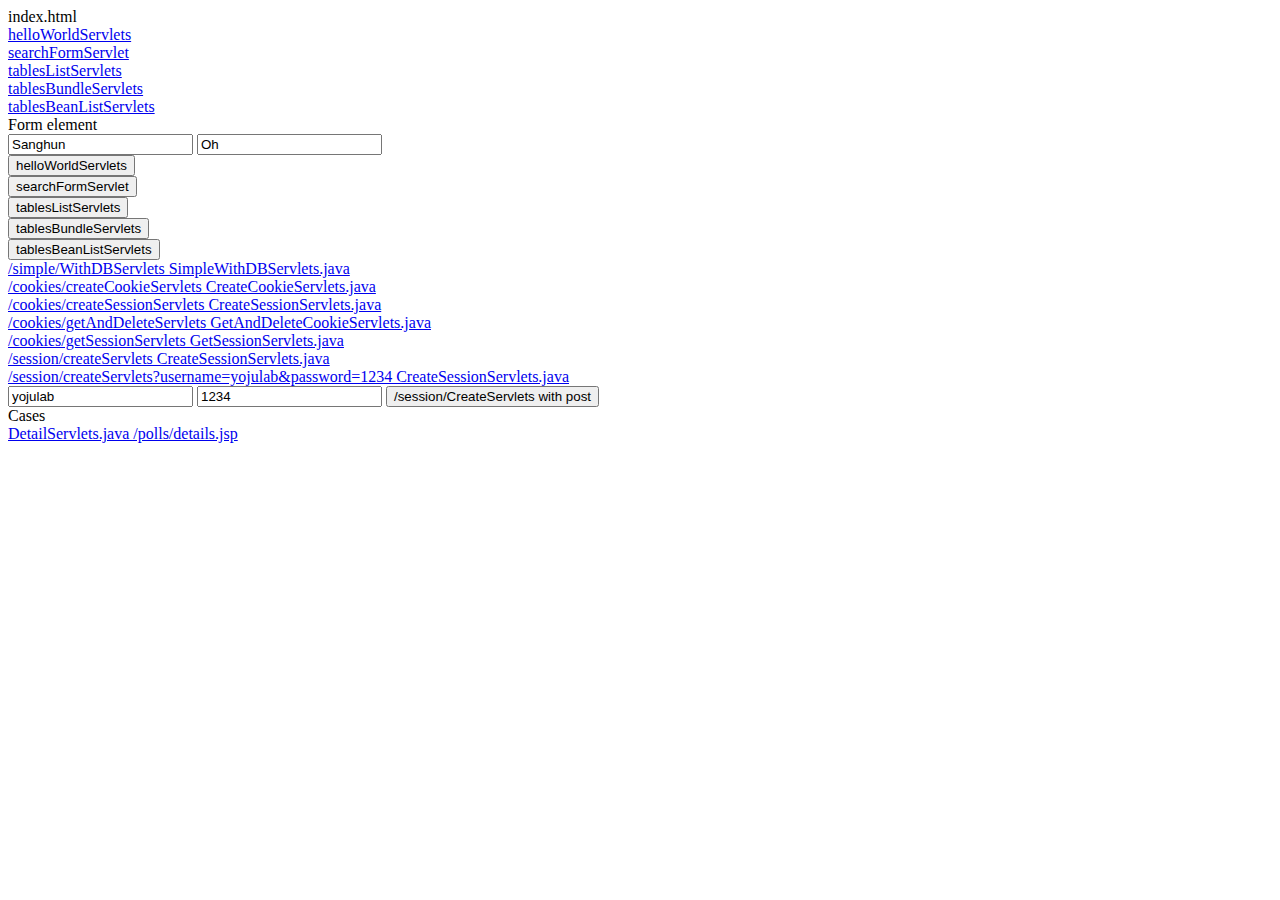
<file: src/main/resources/static/index.html>
<!DOCTYPE html>
<html lang="en">
	<head>
		<meta charset="UTF-8" />
		<meta http-equiv="X-UA-Compatible" content="IE=edge" />
		<meta name="viewport" content="width=device-width, initial-scale=1.0" />
		<title>Document</title>
	</head>
	<body>
		<div>index.html</div>
		<div>
			<a href="/helloWorldServlets">helloWorldServlets</a>
		</div>
		<div>
			<a href="/searchFormServlet">searchFormServlet</a>
		</div>
		<div>
			<a href="/tablesListServlets">tablesListServlets</a>
		</div>
		<div>
			<a href="/tablesBundleServlets">tablesBundleServlets</a>
		</div>
		<div>
			<a href="/tablesBeanListServlets">tablesBeanListServlets</a>
		</div>

		<div>Form element</div>
		<div>
			<form action="/helloWorldServlets" method="get">
				<input type="text" name="firstName" id="" value="Sanghun" />
				<input type="text" name="secondName" id="" value="Oh" />
				<input type="hidden" name="hiddenParam" value="yojulab" /><br />
				<button>helloWorldServlets</button>
			</form>
			<form action="/searchFormServlet" method="get">
				<button>searchFormServlet</button>
			</form>
			<form action="/tablesListServlets" method="get">
				<button>tablesListServlets</button>
			</form>
			<form action="/tablesBundleServlets" method="get">
				<button>tablesBundleServlets</button>
			</form>
			<form action="/tablesBeanListServlets" method="get">
				<button>tablesBeanListServlets</button>
			</form>
			<div>
				<a href="/simple/WithDBServlets">/simple/WithDBServlets SimpleWithDBServlets.java</a>
			</div>
			<div>
				<a href="/cookies/createCookieServlets">/cookies/createCookieServlets CreateCookieServlets.java</a>
			</div>
			<div>
				<a href="/cookies/createSessionServlets">/cookies/createSessionServlets CreateSessionServlets.java</a>
			</div>
			<div>
				<a href="/cookies/getAndDeleteServlets">/cookies/getAndDeleteServlets GetAndDeleteCookieServlets.java</a>
			</div>
			<div>
				<a href="/cookies/getSessionServlets">/cookies/getSessionServlets GetSessionServlets.java</a>
			</div>
			<div>
				<a href="/session/createServlets?username=yojulab&password=1234"
					>/session/createServlets CreateSessionServlets.java</a
				>
			</div>
			<div>
				<a href="/session/createServlets?username=yojulab&password=1234"
					>/session/createServlets?username=yojulab&password=1234 CreateSessionServlets.java</a
				>
			</div>
			<div>
				<form action="/session/createServlets" method="post">
					<input type="text" name="username" id="" value="yojulab" />
					<input type="text" name="password" id="" value="1234" />
					<button>/session/CreateServlets with post</button>
				</form>
			</div>
			<div>Cases</div>
			<div>
				<a href="/polls/PollServlet?QUESTIONS_UID=Q1">DetailServlets.java /polls/details.jsp</a>
			</div>
		</div>
	</body>
</html>
</file>
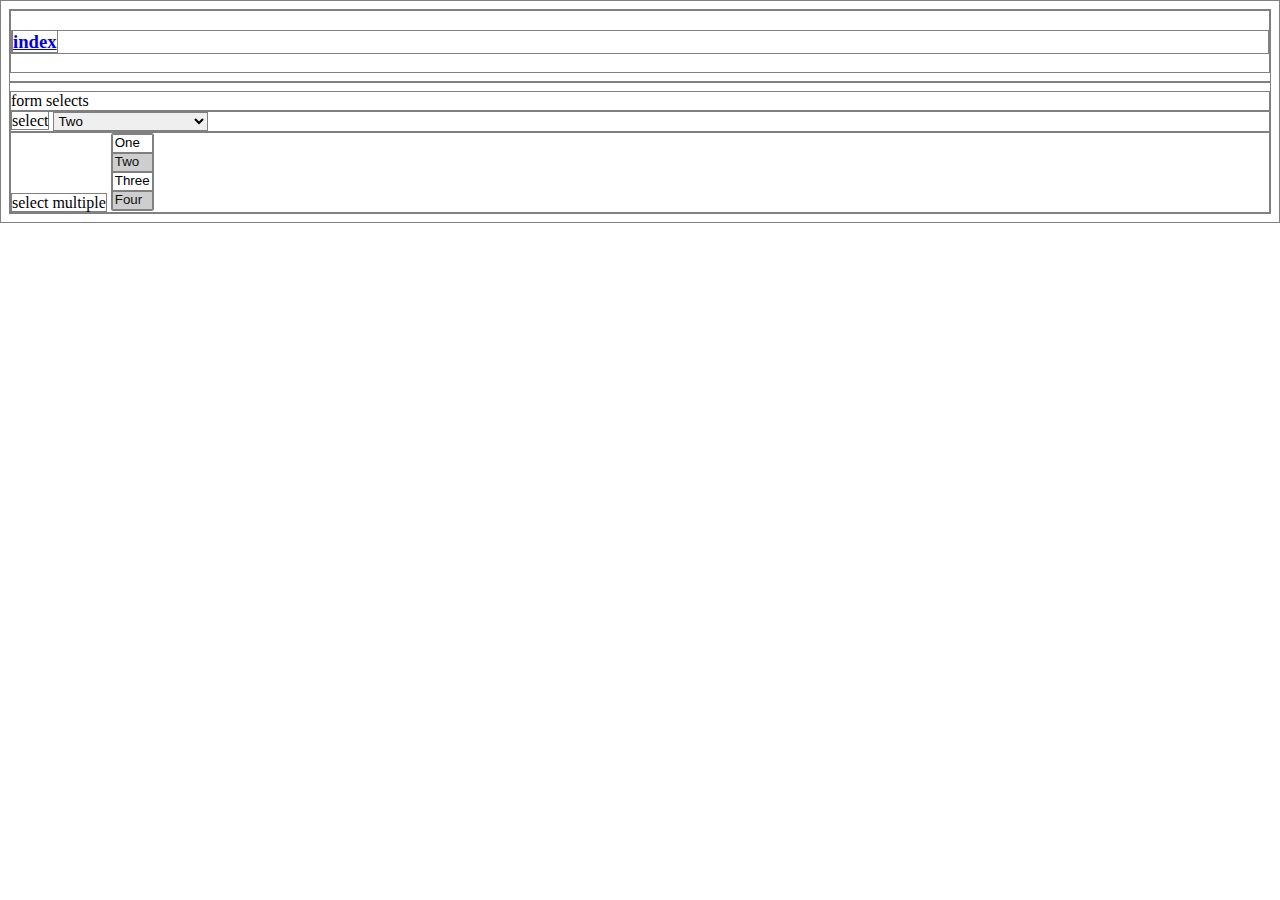
<file: src/main/resources/static/forms_selects.html>
<!DOCTYPE html>
<html lang="en">
	<head>
		<meta charset="UTF-8" />
		<meta http-equiv="X-UA-Compatible" content="IE=edge" />
		<meta name="viewport" content="width=device-width, initial-scale=1.0" />
		<title>Document</title>
		<link
			href="https://cdn.jsdelivr.net/npm/bootstrap@5.2.3/dist/css/bootstrap.min.css"
			rel="stylesheet"
			integrity="sha384-rbsA2VBKQhggwzxH7pPCaAqO46MgnOM80zW1RWuH61DGLwZJEdK2Kadq2F9CUG65"
			crossorigin="anonymous" />
		<link rel="stylesheet" href="./css/commons.css" />
	</head>
	<body>
		<div>
			<h3>
				<a href="../index.html">index</a>
			</h3>
		</div>
		<hr />
		<div>form selects</div>
		<div>
			<label for="" class="form-label">select</label>
			<select class="form-select" aria-label="">
				<option>Open this select menu</option>
				<option value="M01">One</option>
				<option selected value="M02">Two</option>
				<option value="M03">Three</option>
			</select>
		</div>
		<div>
			<label for="" class="form-label">select multiple</label>
			<select class="form-select" multiple aria-label="">
				<option value="M01">One</option>
				<option selected value="M02">Two</option>
				<option value="M03">Three</option>
				<option selected value="M04">Four</option>
				<option value="M01">One</option>
				<option selected value="M02">Two</option>
				<option value="M03">Three</option>
				<option selected value="M04">Four</option>
			</select>
		</div>

		<script
			src="https://cdn.jsdelivr.net/npm/bootstrap@5.2.3/dist/js/bootstrap.bundle.min.js"
			integrity="sha384-kenU1KFdBIe4zVF0s0G1M5b4hcpxyD9F7jL+jjXkk+Q2h455rYXK/7HAuoJl+0I4"
			crossorigin="anonymous"></script>
	</body>
</html>
</file>
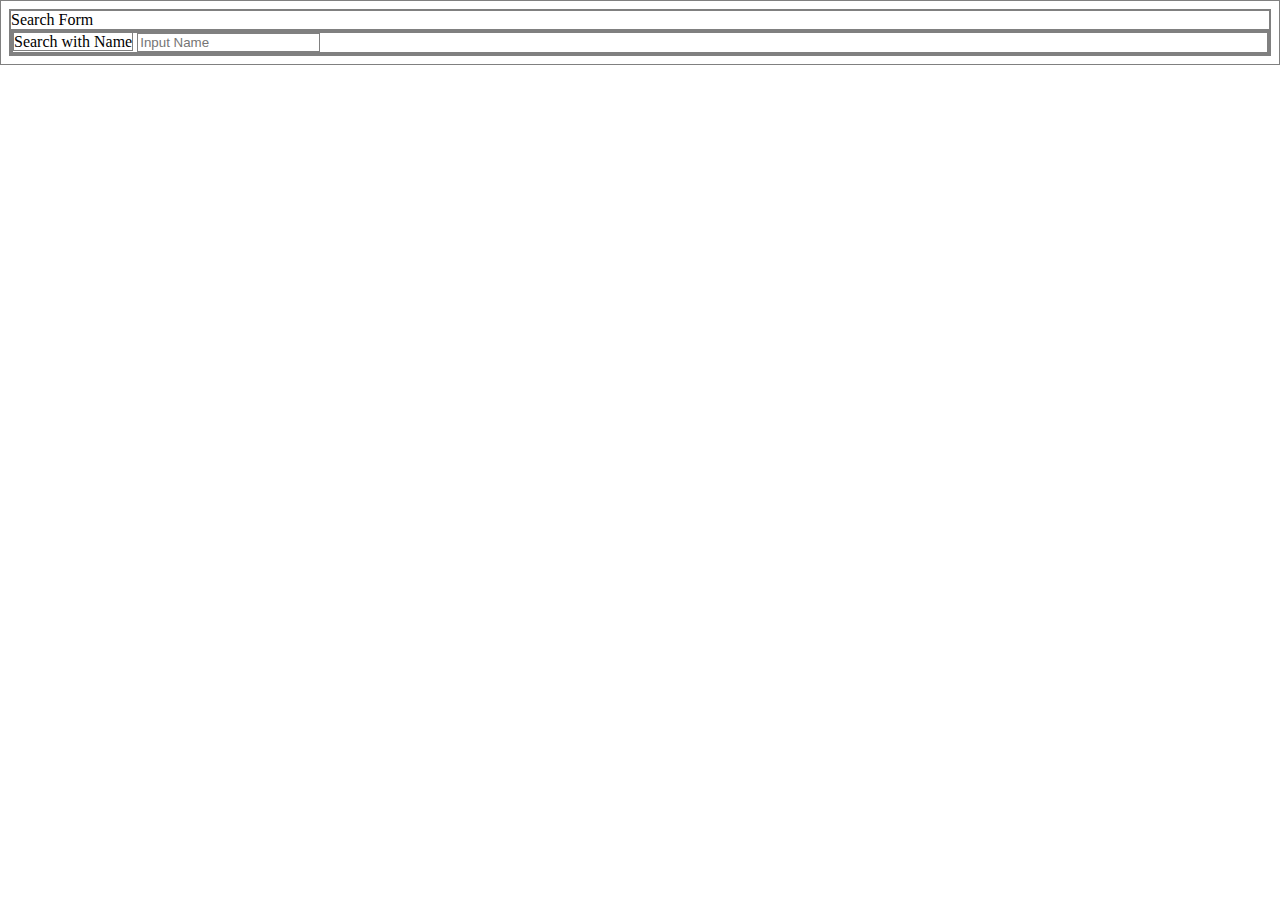
<file: src/main/resources/static/search_form.html>
<!DOCTYPE html>
<html lang="en">
	<head>
		<meta charset="UTF-8" />
		<meta http-equiv="X-UA-Compatible" content="IE=edge" />
		<meta name="viewport" content="width=device-width, initial-scale=1.0" />
		<title>Document</title>
		<link
			href="https://cdn.jsdelivr.net/npm/bootstrap@5.2.3/dist/css/bootstrap.min.css"
			rel="stylesheet"
			integrity="sha384-rbsA2VBKQhggwzxH7pPCaAqO46MgnOM80zW1RWuH61DGLwZJEdK2Kadq2F9CUG65"
			crossorigin="anonymous" />
		<link rel="stylesheet" href="./css/commons.css" />
	</head>
	<body>
		<div>Search Form</div>
		<form action="">
			<div class="container">
				<div>
					<label for="" class="form-label">Search with Name</label>
					<input type="text" name="" placeholder="Input Name" id="" class="form-control" />
				</div>
			</div>
		</form>
		<script
			src="https://cdn.jsdelivr.net/npm/bootstrap@5.2.3/dist/js/bootstrap.bundle.min.js"
			integrity="sha384-kenU1KFdBIe4zVF0s0G1M5b4hcpxyD9F7jL+jjXkk+Q2h455rYXK/7HAuoJl+0I4"
			crossorigin="anonymous"></script>
	</body>
</html>
</file>
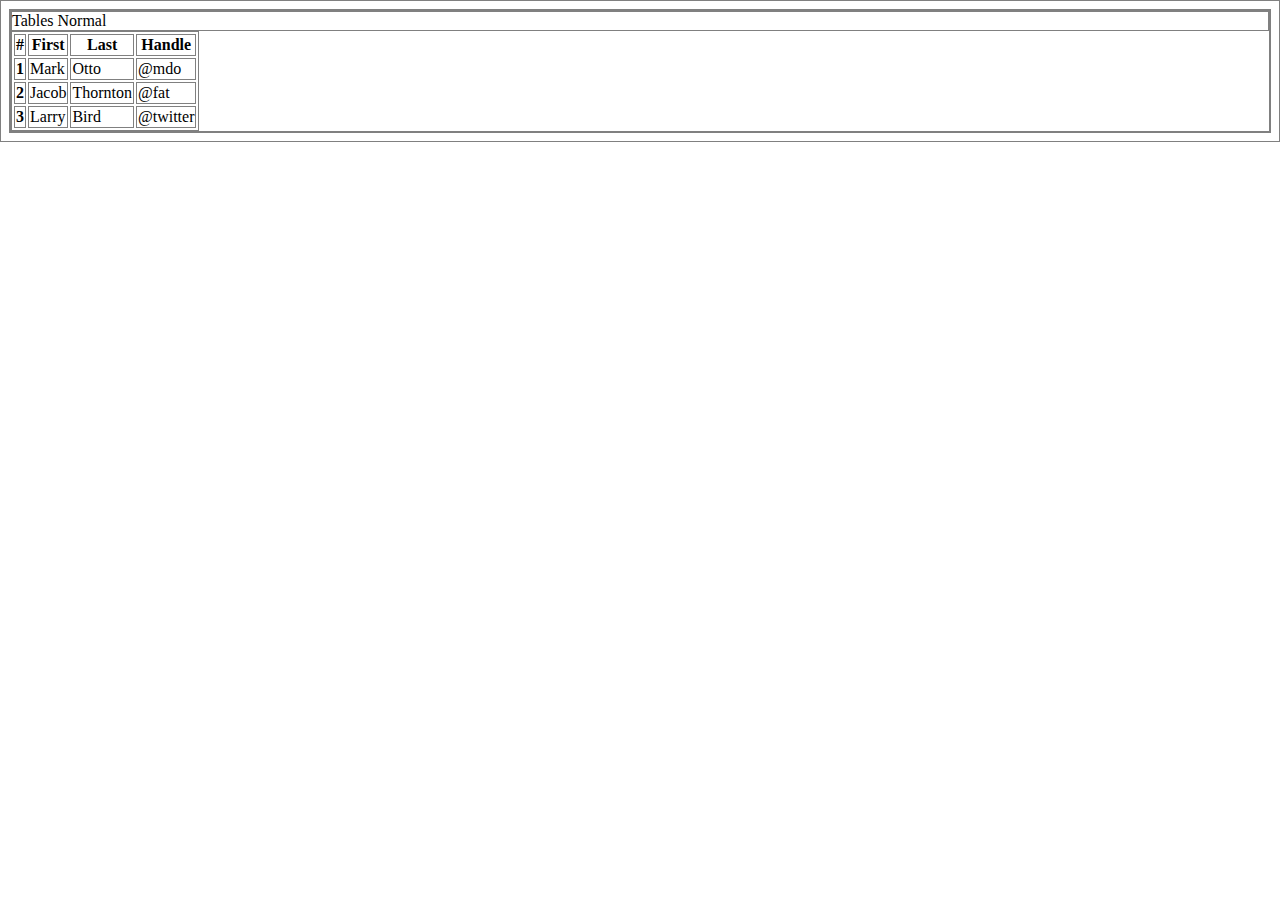
<file: src/main/resources/static/tables_list.html>
<!DOCTYPE html>
<html lang='en'>
	<head>
		<meta charset='UTF-8' />
		<meta http-equiv='X-UA-Compatible' content='IE=edge' />
		<meta name='viewport' content='width=device-width, initial-scale=1.0' />
		<title>Document</title>
        <link
			href='https://cdn.jsdelivr.net/npm/bootstrap@5.2.3/dist/css/bootstrap.min.css'
			rel='stylesheet'
			integrity='sha384-rbsA2VBKQhggwzxH7pPCaAqO46MgnOM80zW1RWuH61DGLwZJEdK2Kadq2F9CUG65'
			crossorigin='anonymous' />
        <link rel='stylesheet' href='./css/commons.css' />
	</head>
	<body>
		<div class='container'>
			<div class='fs-3'>Tables Normal</div>
            <table class='table'>
                <thead>
                    <tr>
                        <th scope=>#</th>
                        <th scope=>First</th>
                        <th scope=>Last</th>
                        <th scope=>Handle</th>
                    </tr>
                </thead>
                <tbody>
                    <tr>
                        <th scope=>1</th>
                        <td>Mark</td>
                        <td>Otto</td>
                        <td>@mdo</td>
                    </tr>
                    <tr>
                        <th scope=>2</th>
                        <td>Jacob</td>
                        <td>Thornton</td>
                        <td>@fat</td>
                    </tr>
                    <tr>
                        <th scope=>3</th>
                        <td >Larry</td>
                        <td>Bird</td>
                        <td>@twitter</td>
                    </tr>
                </tbody>
            </table>

		</div>
        <script
			src='https://cdn.jsdelivr.net/npm/bootstrap@5.2.3/dist/js/bootstrap.bundle.min.js'
			integrity='sha384-kenU1KFdBIe4zVF0s0G1M5b4hcpxyD9F7jL+jjXkk+Q2h455rYXK/7HAuoJl+0I4'
			crossorigin='anonymous'></script>
	</body>
</html>
</file>
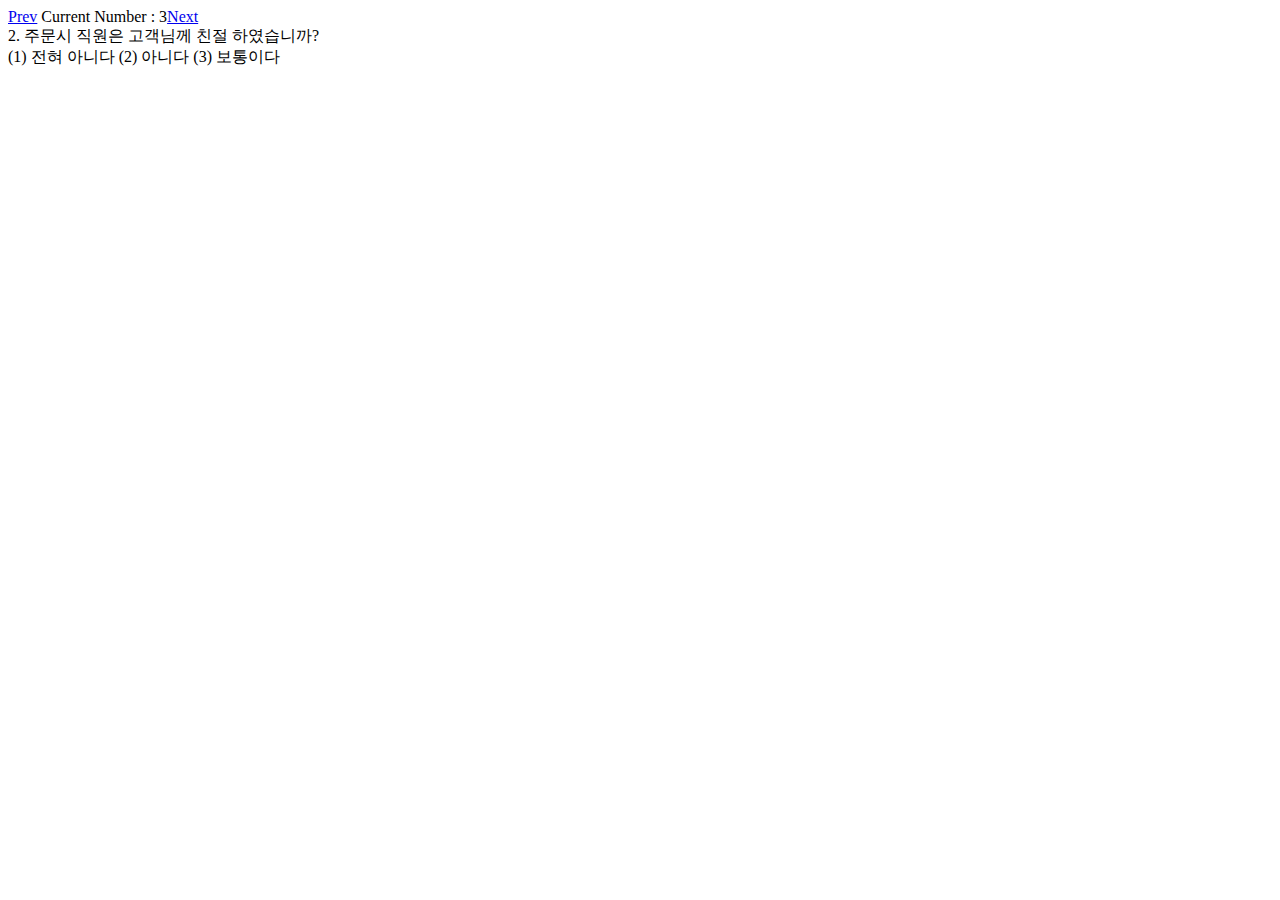
<file: src/main/resources/static/polls/details.html>
<!DOCTYPE html>
<html lang="en">
	<head>
		<meta charset="UTF-8" />
		<meta http-equiv="X-UA-Compatible" content="IE=edge" />
		<meta name="viewport" content="width=device-width, initial-scale=1.0" />
		<title>Document</title>
	</head>
	<body>
		<div>
			<a href="/poll/PollServlet?QUESTIONS_UID=2">Prev</a> Current Number : 3<a href="/poll/PollServlet?QUESTIONS_UID=4"
				>Next</a
			>
		</div>
		<div>2. 주문시 직원은 고객님께 친절 하였습니까?</div>
		<div>(1) 전혀 아니다 (2) 아니다 (3) 보통이다</div>
	</body>
</html>
</file>
<file: src/main/resources/static/css/commons.css>
body {
	/* padding: 1rem; */
}

* {
	/* margin: 0.1rem; */
	border: 0.1rem solid gray;
}
</file>
